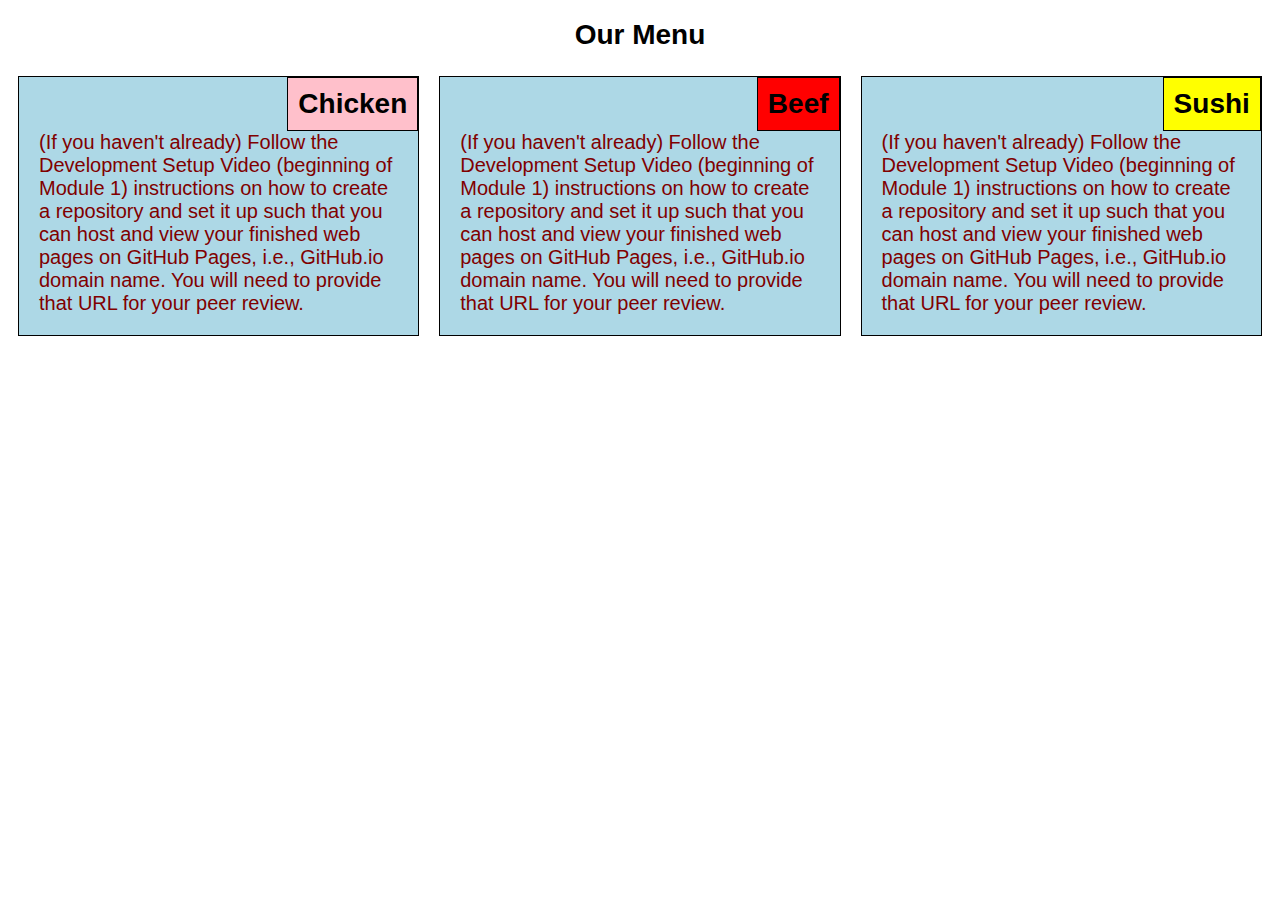
<file: assignment_2/index.html>
<!DOCTYPE html>
<html>
<head>
  <meta charset="utf-8">
  <meta name="viewport" content="width=device-width, initial-scale=1">
  <link rel="stylesheet" type="text/css" href="stylesheets.css">
  <title>we serve love</title>
</head>
<body>
<h1>Our Menu</h1>

<div class="row">
  <div class="col-lg-4 col-md-6">
    <section>
    <h3 id="pink">Chicken</h3>
    <p>(If you haven't already) Follow the Development Setup Video (beginning of Module 1) instructions on how to create a repository and set it up such that you can host and view your finished web pages on GitHub Pages, i.e., GitHub.io domain name. You will need to provide that URL for your peer review.</p></section></div>
  <div class="col-lg-4 col-md-6">
    <section>
    <h3 id="red">Beef</h3>
    <p>(If you haven't already) Follow the Development Setup Video (beginning of Module 1) instructions on how to create a repository and set it up such that you can host and view your finished web pages on GitHub Pages, i.e., GitHub.io domain name. You will need to provide that URL for your peer review.</p></section></div>
  <div class="col-lg-4 col-md-12">
    <section>
    <h3 id="yellow">Sushi</h3>
    <p>(If you haven't already) Follow the Development Setup Video (beginning of Module 1) instructions on how to create a repository and set it up such that you can host and view your finished web pages on GitHub Pages, i.e., GitHub.io domain name. You will need to provide that URL for your peer review.</p></section></div>
</div>

</body>
</html>
</file>
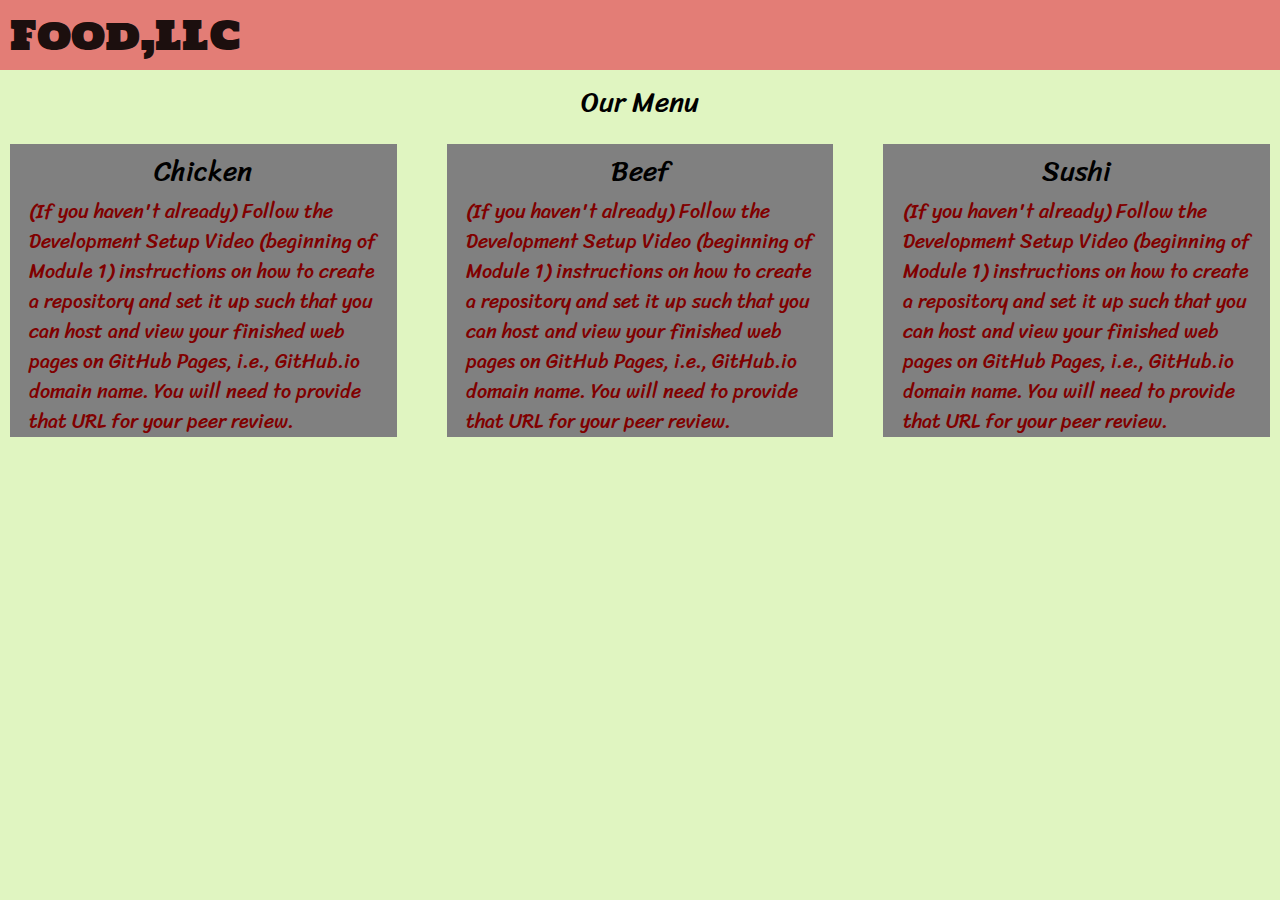
<file: assignment_3/index.html>
<!doctype html>
<html lang="en">
  <head>
    <!-- Required meta tags -->
    <meta charset="utf-8">
    <meta name="viewport" content="width=device-width, initial-scale=1, shrink-to-fit=no">

    <!-- Bootstrap CSS -->
    <link rel="stylesheet" href="css/bootstrap.min.css">
    <link rel="stylesheet" href="css/styles.css">
    <link href="https://fonts.googleapis.com/css2?family=Sriracha&display=swap" rel="stylesheet">
    <link href="https://fonts.googleapis.com/css2?family=Holtwood+One+SC&display=swap" rel="stylesheet">

    <title>Module3Assignment</title>
  </head>
  
  <body>
    <header id="top">
      <nav  class="navbar navbar-expand-lg navbar-light ">
        <a class="navbar-brand" href="index.html">Food,LLC</a>
        <button class="navbar-toggler" type="button" data-toggle="collapse" data-target="#navbarNavDropdown" aria-controls="navbarNavDropdown" aria-expanded="false" aria-label="Toggle navigation">
          <span class="navbar-toggler-icon"></span>
        </button>
        <div class="collapse navbar-collapse " id="navbarNavDropdown">
          <ul class="navbar-nav">
            <li class="nav-item">
              <a class="nav-link" href="#chicken">Chicken </a>
            </li>
            <li class="nav-item">
              <a class="nav-link" href="#beef">Beef</a>
            </li>
            <li class="nav-item">
              <a class="nav-link" href="#sushi">Sushi</a>
            </li>
          </ul>
        </div>
      </nav>
    </header>

    <h1>Our Menu</h1>

<div class="row">
  <div class="col-lg-4 col-md-6">
    <section>
    <h3 id="chicken">Chicken</h3>
    <p>(If you haven't already) Follow the Development Setup Video (beginning of Module 1) instructions on how to create a repository and set it up such that you can host and view your finished web pages on GitHub Pages, i.e., GitHub.io domain name. You will need to provide that URL for your peer review.</p></section></div>
  <div class="col-lg-4 col-md-6">
    <section>
    <h3 id="beef">Beef</h3>
    <p>(If you haven't already) Follow the Development Setup Video (beginning of Module 1) instructions on how to create a repository and set it up such that you can host and view your finished web pages on GitHub Pages, i.e., GitHub.io domain name. You will need to provide that URL for your peer review.</p></section></div>
  <div class="col-lg-4 col-md-12">
    <section>
    <h3 id="sushi">Sushi</h3>
    <p>(If you haven't already) Follow the Development Setup Video (beginning of Module 1) instructions on how to create a repository and set it up such that you can host and view your finished web pages on GitHub Pages, i.e., GitHub.io domain name. You will need to provide that URL for your peer review.</p></section></div>
</div>
<footer>
  <a href="#top"><p>Back to Top</p></a>
</footer>
    <!-- Optional JavaScript -->
    <!-- jQuery first, then Popper.js, then Bootstrap JS -->
    <script src="js/jquery-3.5.1.slim.min.js"></script>
    <script src="js/popper.min.js" ></script>
    <script src="js/bootstrap.min.js" ></script>
  </body>
</html>
</file>
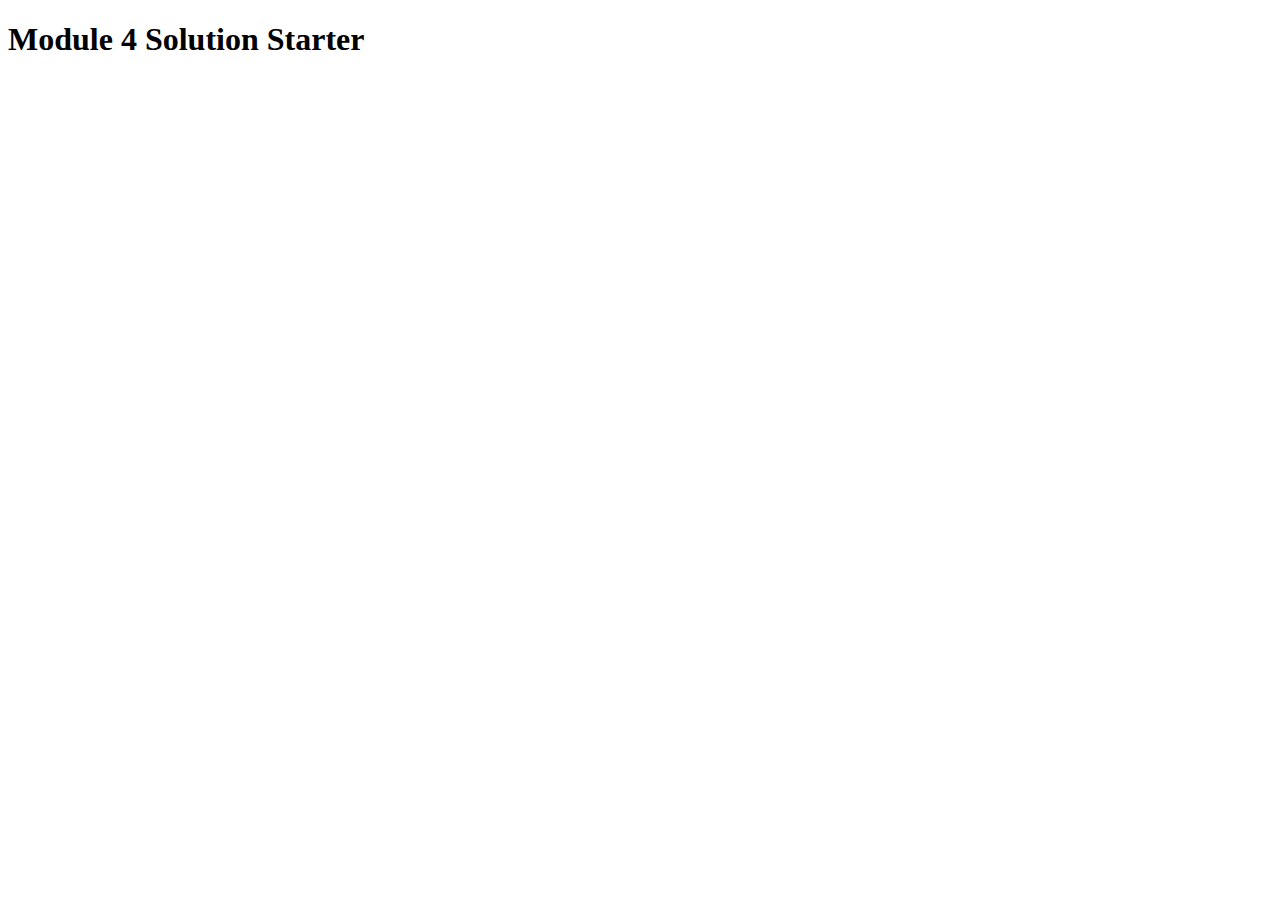
<file: assignment_4/index.html>
<!DOCTYPE html>
<html>
<head>
  <meta charset="utf-8">
  <title>Module 4 Solution Starter</title>
  <script src="speakhello.js"></script>
  <script src="speakgoodbye.js"></script>
  <script src="script.js"></script>
</head>
<body>
  <h1>Module 4 Solution Starter</h1>
</body>
</html>
</file>
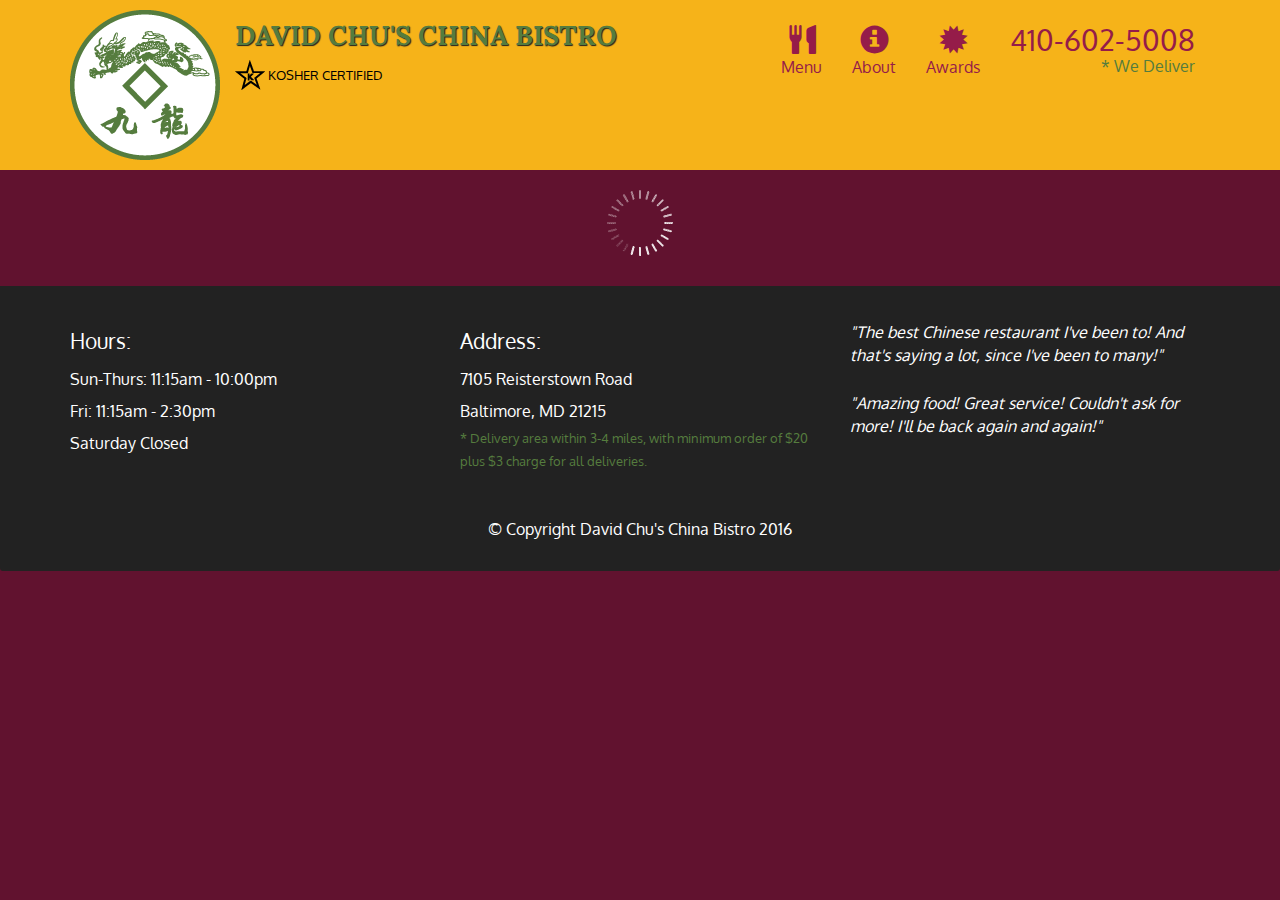
<file: assignment_5/index.html>
<!doctype html>
<html lang="en">
  <head>
    <meta charset="utf-8">
    <meta http-equiv="X-UA-Compatible" content="IE=edge">
    <meta name="viewport" content="width=device-width, initial-scale=1">
    <title>David Chu's China Bistro</title>
    <link rel="stylesheet" href="css/bootstrap.min.css">
    <link rel="stylesheet" href="css/styles.css">
    <link href='https://fonts.googleapis.com/css?family=Oxygen:400,300,700' rel='stylesheet' type='text/css'>
    <link href='https://fonts.googleapis.com/css?family=Lora' rel='stylesheet' type='text/css'>
  </head>
<body>
  <header>
    <nav id="header-nav" class="navbar navbar-default">
      <div class="container">
        <div class="navbar-header">
          <a href="index.html" class="pull-left visible-md visible-lg">
            <div id="logo-img"></div>
          </a>

          <div class="navbar-brand">
            <a href="index.html"><h1>David Chu's China Bistro</h1></a>
            <p>
              <img src="images/star-k-logo.png" alt="Kosher certification">
              <span>Kosher Certified</span>
            </p>
          </div>

          <button id="navbarToggle" type="button" class="navbar-toggle collapsed" data-toggle="collapse" data-target="#collapsable-nav" aria-expanded="false">
            <span class="sr-only">Toggle navigation</span>
            <span class="icon-bar"></span>
            <span class="icon-bar"></span>
            <span class="icon-bar"></span>
          </button>
        </div>
        
        <div id="collapsable-nav" class="collapse navbar-collapse">
           <ul id="nav-list" class="nav navbar-nav navbar-right">
            <li id="navHomeButton" class="visible-xs active">
              <a href="index.html">
                <span class="glyphicon glyphicon-home"></span> Home</a>
            </li>
            <li id="navMenuButton">
              <a href="#" onclick="$dc.loadMenuCategories();">
                <span class="glyphicon glyphicon-cutlery"></span><br class="hidden-xs"> Menu</a>
            </li>
            <li>
              <a href="#">
                <span class="glyphicon glyphicon-info-sign"></span><br class="hidden-xs"> About</a>
            </li>
            <li>
              <a href="#">
                <span class="glyphicon glyphicon-certificate"></span><br class="hidden-xs"> Awards</a>
            </li>
            <li id="phone" class="hidden-xs">
              <a href="tel:410-602-5008">
                <span>410-602-5008</span></a><div>* We Deliver</div>
            </li>
          </ul><!-- #nav-list -->
        </div><!-- .collapse .navbar-collapse -->
      </div><!-- .container -->
    </nav><!-- #header-nav -->
  </header>

  <div id="call-btn" class="visible-xs">
    <a class="btn" href="tel:410-602-5008">
    <span class="glyphicon glyphicon-earphone"></span>
    410-602-5008
    </a>
  </div>
  <div id="xs-deliver" class="text-center visible-xs">* We Deliver</div>

  <div id="main-content" class="container"></div>

  <footer class="panel-footer">
    <div class="container">
      <div class="row">
        <section id="hours" class="col-sm-4">
          <span>Hours:</span><br>
          Sun-Thurs: 11:15am - 10:00pm<br>
          Fri: 11:15am - 2:30pm<br>
          Saturday Closed
          <hr class="visible-xs">
        </section>
        <section id="address" class="col-sm-4">
          <span>Address:</span><br>
          7105 Reisterstown Road<br>
          Baltimore, MD 21215
          <p>* Delivery area within 3-4 miles, with minimum order of $20 plus $3 charge for all deliveries.</p>
          <hr class="visible-xs">
        </section>
        <section id="testimonials" class="col-sm-4">
          <p>"The best Chinese restaurant I've been to! And that's saying a lot, since I've been to many!"</p>
          <p>"Amazing food! Great service! Couldn't ask for more! I'll be back again and again!"</p>
        </section>
      </div>
      <div class="text-center">&copy; Copyright David Chu's China Bistro 2016</div>
    </div>
  </footer>

  <!-- jQuery (Bootstrap JS plugins depend on it) -->
  <script src="js/jquery-2.1.4.min.js"></script>
  <script src="js/bootstrap.min.js"></script>
  <script src="js/ajax-utils.js"></script>
  <script src="js/script.js"></script>
</body>
</html>
</file>
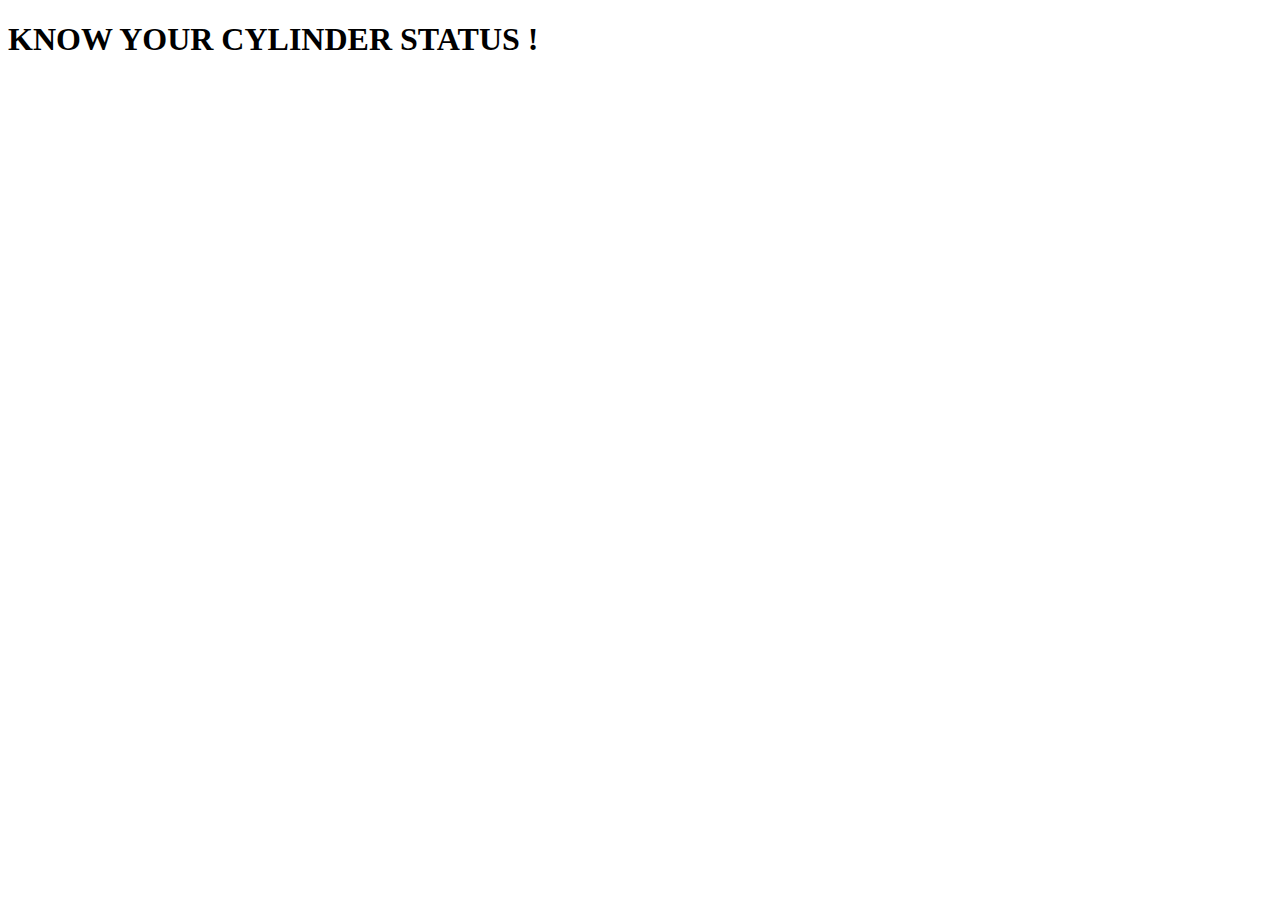
<file: IOT1/index.html>
<!doctype html>
<html lang="en">
  <head>
    <meta charset="utf-8">
    <script src="js/jquery-3.5.1.min.js"></script>
    <script src="js/popper.min.js" ></script>
    <script src="js/bootstrap.min.js" ></script>
    <script src="js/script.js" ></script>
  </head>
<body>
  <h1 id="title">KNOW YOUR CYLINDER STATUS !</h1>
   
  <div id="content"></div>
</body>
</html>
</file>
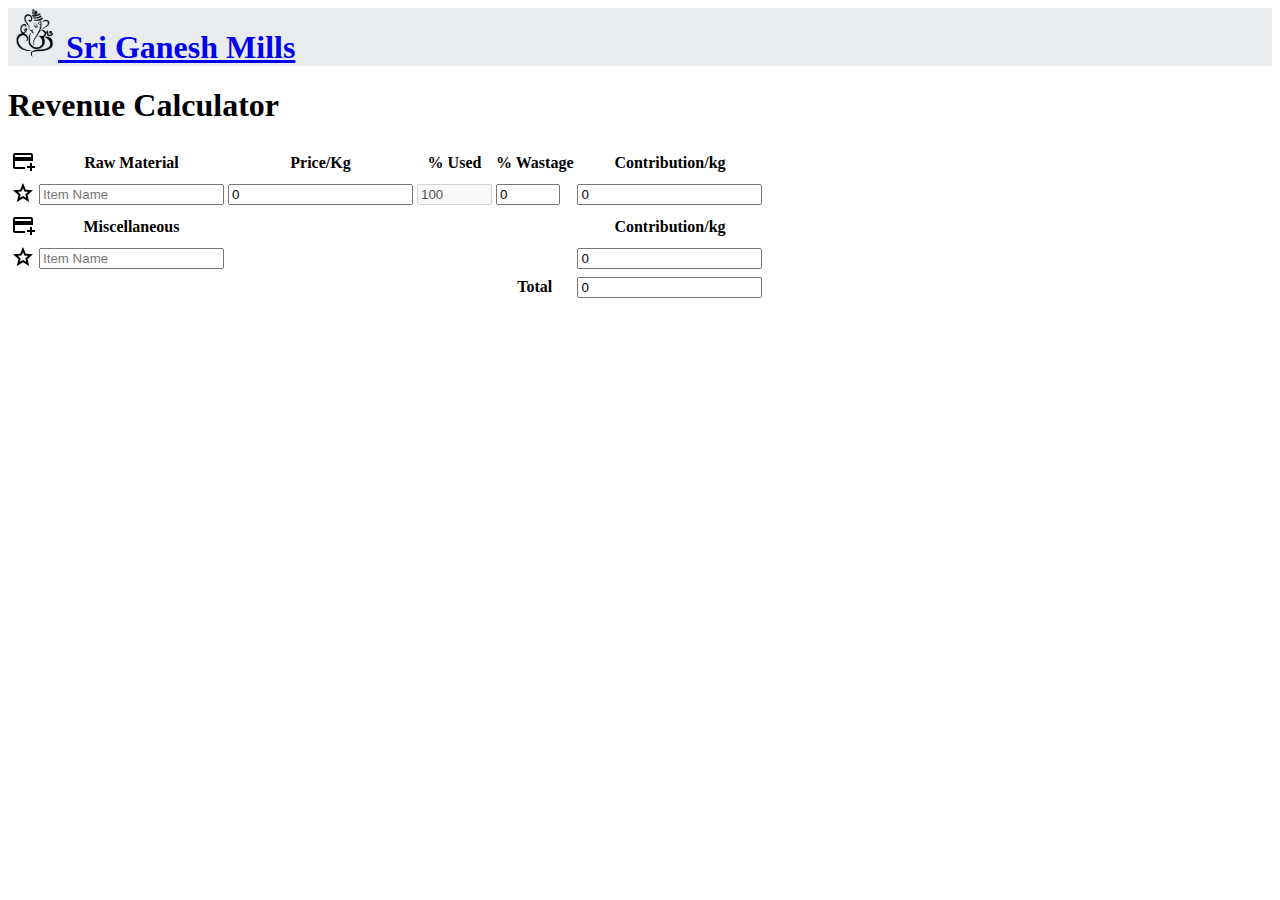
<file: Revenue Calculator/index.html>
<!doctype html>
<html lang="en">
  <head>
    <!-- Required meta tags -->
    <meta charset="utf-8">
    <meta name="viewport" content="width=device-width, initial-scale=1">

    <!-- Bootstrap CSS -->
    <link href="https://cdn.jsdelivr.net/npm/bootstrap@5.0.2/dist/css/bootstrap.min.css" rel="stylesheet" integrity="sha384-EVSTQN3/azprG1Anm3QDgpJLIm9Nao0Yz1ztcQTwFspd3yD65VohhpuuCOmLASjC" crossorigin="anonymous">

    <link rel="stylesheet" href="stylesheets.css">

    <script
    src="https://code.jquery.com/jquery-3.6.0.min.js"
    integrity="sha256-/xUj+3OJU5yExlq6GSYGSHk7tPXikynS7ogEvDej/m4="
    crossorigin="anonymous"></script>

    <title>Revenue Calculator</title>
  </head>
  <body>
    <nav class="navbar navbar-light bg-stark">
      <div class="container-fluid">
        <a class="navbar-brand High" href="#">
          <img src="Images/SGM_logo.png" alt="" width="50" height="50" class="d-inline-block align-text-top">
          Sri Ganesh Mills
        </a>
      </div>
    </nav>
    <div class="d-flex justify-content-center"><h1>Revenue Calculator</h1></div>

    <table class="table">
      <thead>
        <tr>
          <th scope="col"><a href="#" onclick="Add_RawMaterial();"><img src="Images/add_card_black_24dp.svg"></a></th>
          <th scope="col">Raw Material</th>
          <th scope="col">Price/Kg</th>
          <th scope="col">% Used</th>
          <th scope="col">% Wastage</th>
          <th scope="col">Contribution/kg</th>
        </tr>
      </thead>
      <tbody id="RawMaterial_container">
      </tbody>
      <thead>
        <tr>
          <th scope="col"><a href="#" onclick="Add_Miscellaneous();"><img src="Images/add_card_black_24dp.svg"></a></th>
          <th scope="col">Miscellaneous</th>
          <th scope="col"></th>
          <th scope="col"></th>
          <th scope="col"></th>
          <th scope="col">Contribution/kg</th>
        </tr>
      </thead>
      <tbody id="Miscellaneous_container">
      </tbody>
      <thead>
        <tr>
          <th scope="col"></th>
          <th scope="col"></th>
          <th scope="col"></th>
          <th scope="col"></th>
          <th scope="col">Total</th>
          <th scope="col">
            <input type="number" id="Total_Contribution" class="form-control" value="0" readonly></th>
        </tr>
      </thead>
    </table>

    <script type="text/javascript">

      let MaterialNo = 0 ;

      $(document).ready()
      {
        console.log("Document Ready Called");

        let source = '<tr id="Material'+MaterialNo+'">\n<th scope="row"><img src="Images/grade_black_24dp.svg"></th>\n<td><input type="text" class="form-control" placeholder="Item Name"></td>\n<td><input type="number" class="form-control Material_Price" onchange ="Contribution_Calc(\'Material'+MaterialNo+'\');" placeholder="Price" value="0" min="0" step="0.25"></td>\n<td><input type="number" class="form-control Material_Used" placeholder="% Used" min="0" max="100" step="1" disabled value="100"></td>\n<td><input type="number" class="form-control Material_Wastage" onchange ="Contribution_Calc(\'Material'+MaterialNo+'\');" placeholder="% Wastage" value="0" min="0" max="100" step="1"></td>\n<td><input type="number" class="form-control Material_Contribution" value="0" readonly></td>\n</tr>';

        MaterialNo++;
        $('#RawMaterial_container').append(source);

        source = '<tr id="Material'+MaterialNo+'">\n<th scope="row"><img src="Images/grade_black_24dp.svg"></th>\n<td><input type="text" class="form-control" placeholder="Item Name"></td>\n<td></td>\n<td></td>\n<td></td>\n<td><input type="number" class="form-control Miscellaneous_Contribution" onchange="Total_Contribution_Calc();" value="0" min="0"></td>\n</tr>';

        MaterialNo++;
        $('#Miscellaneous_container').append(source);
      }

      function Add_Miscellaneous()
      {
        console.log("Add_Miscellaneous function called");

        let source = '<tr id="Material'+MaterialNo+'">\n<th scope="row"><a href="#" onclick="Remove_RawMaterial('+MaterialNo+');"><img src="Images/delete_black_24dp.svg"></a></th>\n<td><input type="text" class="form-control" placeholder="Item Name"></td>\n<td></td>\n<td></td>\n<td></td>\n<td><input type="number" class="form-control Miscellaneous_Contribution" onchange="Total_Contribution_Calc();" value="0" min="0"></td>\n</tr>';

        MaterialNo++;
        $('#Miscellaneous_container').append(source);
      }

      function Add_RawMaterial()
      {
        console.log("Add_RawMaterial function called");

        let source = '<tr id="Material'+MaterialNo+'">\n<th scope="row"><a href="#" onclick="Remove_RawMaterial('+MaterialNo+');"><img src="Images/delete_black_24dp.svg"></a></th>\n<td><input type="text" class="form-control" placeholder="Item Name"></td>\n<td><input type="number" class="form-control Material_Price" onchange ="Contribution_Calc(\'Material'+MaterialNo+'\');" placeholder="Price" value="0" min="0" step="0.25"></td>\n<td><input type="number" class="form-control Material_Used" placeholder="% Used" min="0" max="100" step="1" value="0"></td>\n<td><input type="number" class="Material_Wastage form-control" value="0" onchange ="Contribution_Calc(\'Material'+MaterialNo+'\');" placeholder="% Wastage" min="0" max="100" step="1"></td>\n<td><input type="number" class="form-control Material_Contribution" value="0" readonly></td>\n</tr>';

        MaterialNo++;
        $('#RawMaterial_container').append(source);

        $('.Material_Used').off();
        $('.Material_Used').change(function()
        {
          console.log("Material_Used change..");
          console.log($(this));

          let used = 0;
          let Materials_Used = $('.Material_Used');
          console.log(Materials_Used);

          for( let i=1 ; i < Materials_Used.length ; i++ )
          {
            console.log(Materials_Used[i].value);
            used += Number(Materials_Used[i].value);

            if( used > 100 )
              {
                $(this).val(0);
                i=0;
                used=0;
              }
          }

          console.log('Used='+used);
          Materials_Used[0].value =  100-used;
          Contribution_Calc('Material'+0);
          Contribution_Calc($(this).parent().parent().attr('id'));
        });
      }

      function Contribution_Calc(MaterialID)
      {
        console.log("Contribution_Calc function called.:"+MaterialID);

        let Price = Number($('#'+MaterialID).children().children('.Material_Price').val()) ;
        let Used = Number($('#'+MaterialID).children().children('.Material_Used').val()) ;
        let Wastage = Number($('#'+MaterialID).children().children('.Material_Wastage').val()) ;

        console.log('Price='+Price+'\nUsed='+Used+'\nWastage='+Wastage);

        let Contribution = (Price/(100-Wastage))*Used;

        $('#'+MaterialID).children().children('.Material_Contribution').val(Contribution.toFixed(2));

        Total_Contribution_Calc();
      }

      function Total_Contribution_Calc()
      {
        console.log("Total_Contribution_Calc function called");

        let Contribution = 0;
        let Material_Contribution = $('.Material_Contribution');
        let Miscellaneous_Contribution = $('.Miscellaneous_Contribution');

        for( let i=0 ; i < Material_Contribution.length ; i++ )
        {
          console.log(Material_Contribution[i].value);
          Contribution += Number(Material_Contribution[i].value);
        }

        for( let i=0 ; i < Miscellaneous_Contribution.length ; i++ )
        {
          console.log(Miscellaneous_Contribution[i].value);
          Contribution += Number(Miscellaneous_Contribution[i].value);
        }

        $('#Total_Contribution').val(Contribution);
      }

      function Remove_RawMaterial(MaterialID)
      {
        console.log("Remove_RawMaterial function called");

        $('#Material'+MaterialID).remove();
        $('#Material0').children().children('.Material_Used').change();
        Total_Contribution_Calc();
      }

    </script>

    <!-- Optional JavaScript; choose one of the two! -->

    <!-- Option 1: Bootstrap Bundle with Popper -->
    <script src="https://cdn.jsdelivr.net/npm/bootstrap@5.0.2/dist/js/bootstrap.bundle.min.js" integrity="sha384-MrcW6ZMFYlzcLA8Nl+NtUVF0sA7MsXsP1UyJoMp4YLEuNSfAP+JcXn/tWtIaxVXM" crossorigin="anonymous"></script>

    <!-- Option 2: Separate Popper and Bootstrap JS -->
    <!--
    <script src="https://cdn.jsdelivr.net/npm/@popperjs/core@2.9.2/dist/umd/popper.min.js" integrity="sha384-IQsoLXl5PILFhosVNubq5LC7Qb9DXgDA9i+tQ8Zj3iwWAwPtgFTxbJ8NT4GN1R8p" crossorigin="anonymous"></script>
    <script src="https://cdn.jsdelivr.net/npm/bootstrap@5.0.2/dist/js/bootstrap.min.js" integrity="sha384-cVKIPhGWiC2Al4u+LWgxfKTRIcfu0JTxR+EQDz/bgldoEyl4H0zUF0QKbrJ0EcQF" crossorigin="anonymous"></script>
    -->
  </body>
</html>
</file>
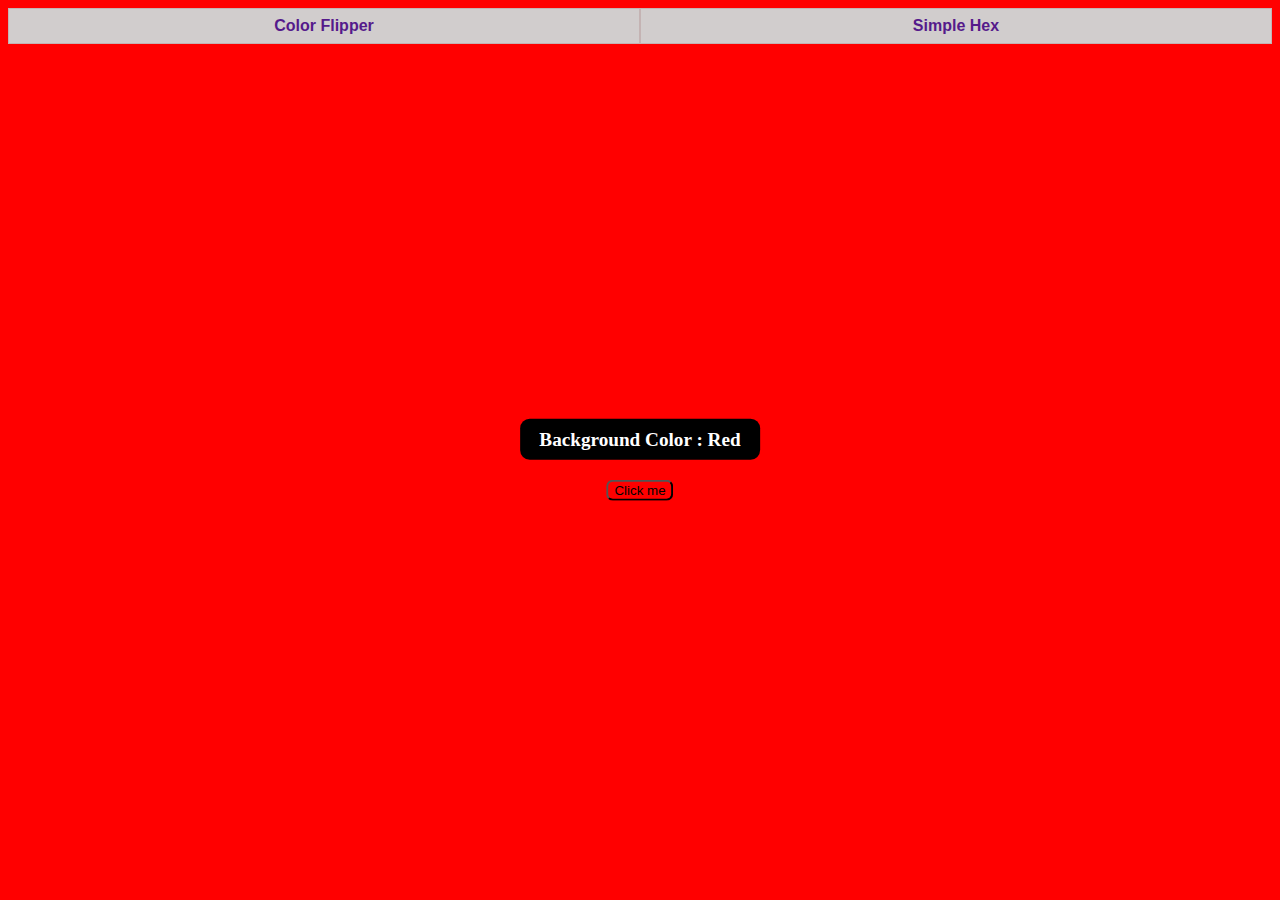
<file: JS/Color_Flipper/index.html>
<!doctype html>
<html lang="en">
  <head>
    <!-- Required meta tags -->
    <meta charset="utf-8">
    <meta name="viewport" content="width=device-width, initial-scale=1">

    <!-- Bootstrap CSS -->
    <link href="https://cdn.jsdelivr.net/npm/bootstrap@5.0.2/dist/css/bootstrap.min.css" rel="stylesheet" integrity="sha384-EVSTQN3/azprG1Anm3QDgpJLIm9Nao0Yz1ztcQTwFspd3yD65VohhpuuCOmLASjC" crossorigin="anonymous">
    <link rel="stylesheet" href="Stylesheets.css">

    <script
	src="https://code.jquery.com/jquery-3.6.0.js"
	integrity="sha256-H+K7U5CnXl1h5ywQfKtSj8PCmoN9aaq30gDh27Xc0jk="
	crossorigin="anonymous"></script>

    <title>Color Flipper</title>
  </head>
  <body>
  	<nav class="nav_container">
  		<a id="nav_item1" class="nav_item" href="">Color Flipper</a>
  		<a class="nav_item" href="">Simple Hex</a>
  	</nav>
  	<main>
  		<div class="text_container">
	  		<p id="background_color">Background Color : <span id="color">Red</span></p>
	  		<div class="text_container"><button id="click" type="button">Click me</button></div>
	  	</div>
  	</main>
    <!-- Optional JavaScript; choose one of the two! -->

    <!-- Option 1: Bootstrap Bundle with Popper -->
    <script src="https://cdn.jsdelivr.net/npm/bootstrap@5.0.2/dist/js/bootstrap.bundle.min.js" integrity="sha384-MrcW6ZMFYlzcLA8Nl+NtUVF0sA7MsXsP1UyJoMp4YLEuNSfAP+JcXn/tWtIaxVXM" crossorigin="anonymous"></script>

    <!-- Option 2: Separate Popper and Bootstrap JS -->
    <!--
    <script src="https://cdn.jsdelivr.net/npm/@popperjs/core@2.9.2/dist/umd/popper.min.js" integrity="sha384-IQsoLXl5PILFhosVNubq5LC7Qb9DXgDA9i+tQ8Zj3iwWAwPtgFTxbJ8NT4GN1R8p" crossorigin="anonymous"></script>
    <script src="https://cdn.jsdelivr.net/npm/bootstrap@5.0.2/dist/js/bootstrap.min.js" integrity="sha384-cVKIPhGWiC2Al4u+LWgxfKTRIcfu0JTxR+EQDz/bgldoEyl4H0zUF0QKbrJ0EcQF" crossorigin="anonymous"></script>
    -->
	<script type="text/javascript">
		$(document).ready(
			function()
			{
				console.log("document ready called..");
				const hex = [0,1,2,3,4,5,6,7,8,9,'A','B','C','D','E','F'];

				$('#click').click(function(event)
					{
						let color = '#';
						for( var i = 0 ; i<6 ; i++ )
						{
							color += hex[Math.floor(Math.random()*16)];
						}
						console.log(color);
						$('body').css("background-color",color);
						$('#color').html(color);
					});
			});
	</script>
  </body>
</html>
</file>
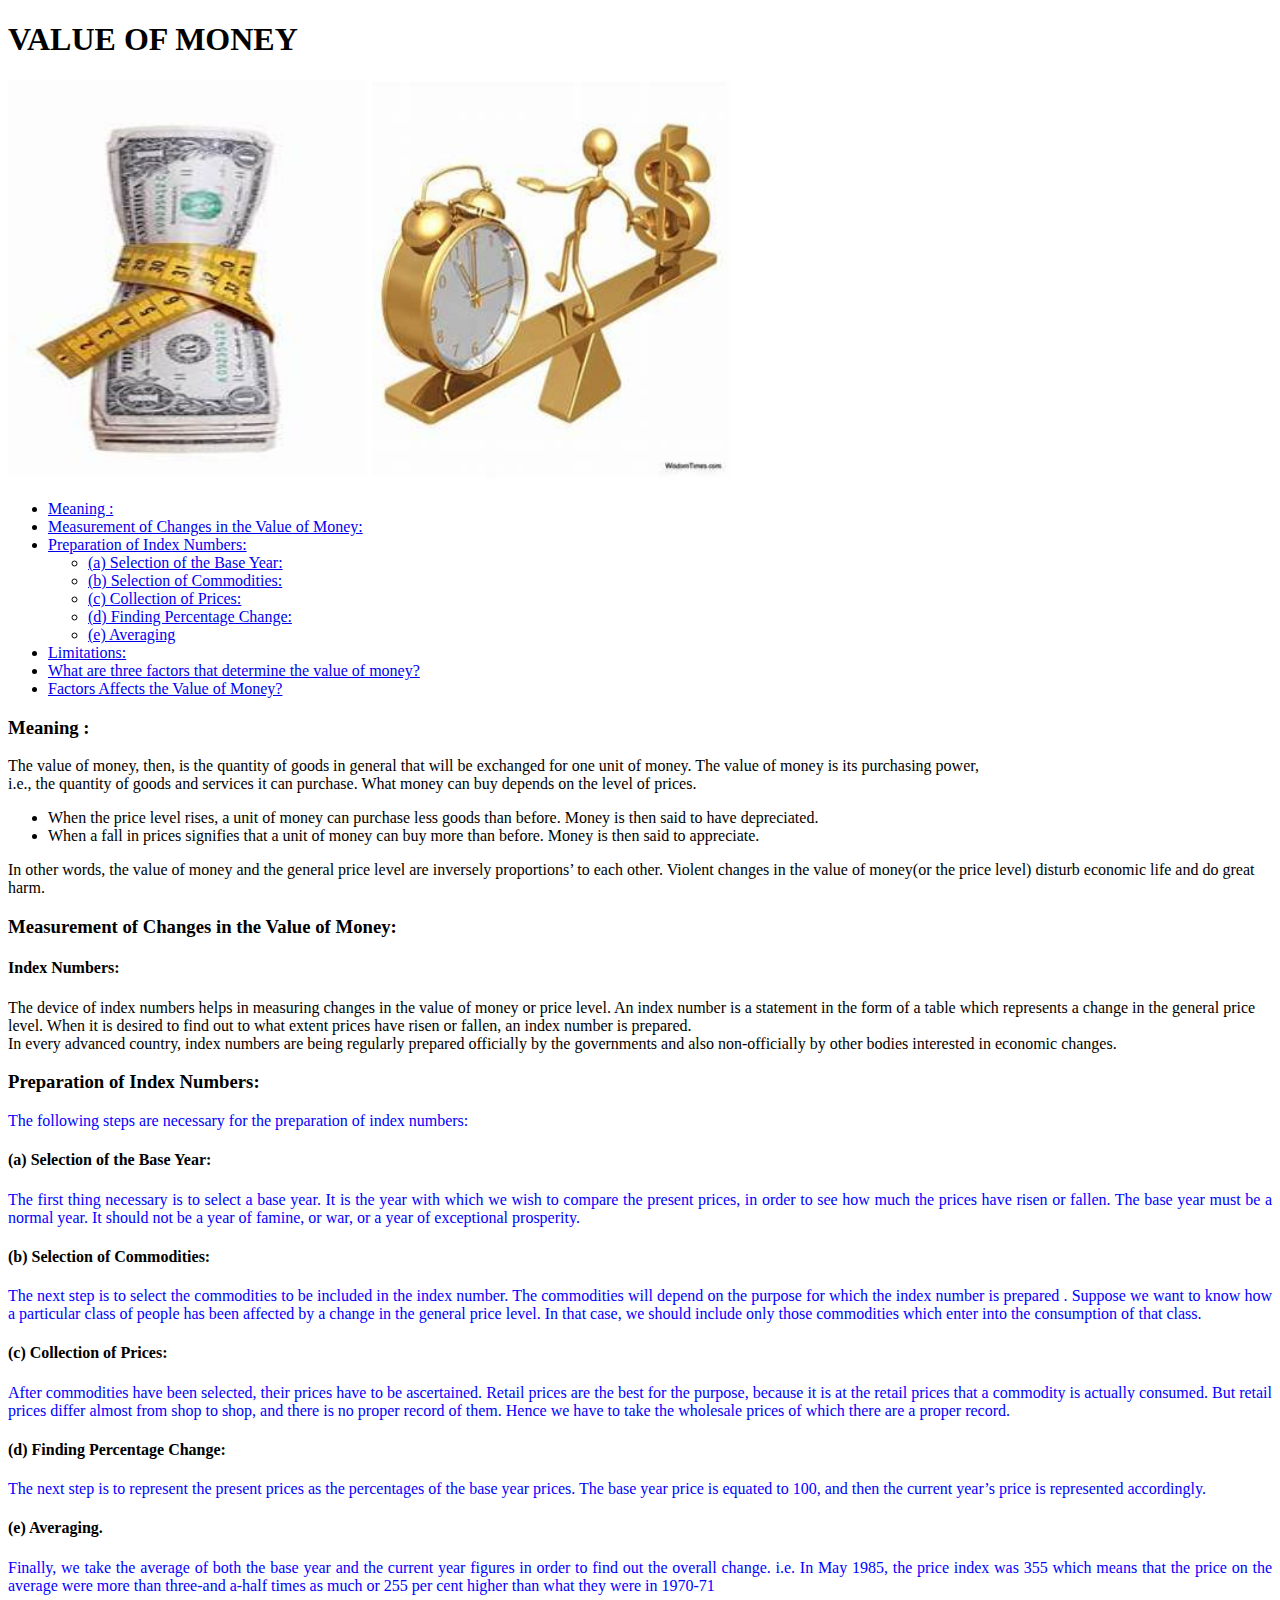
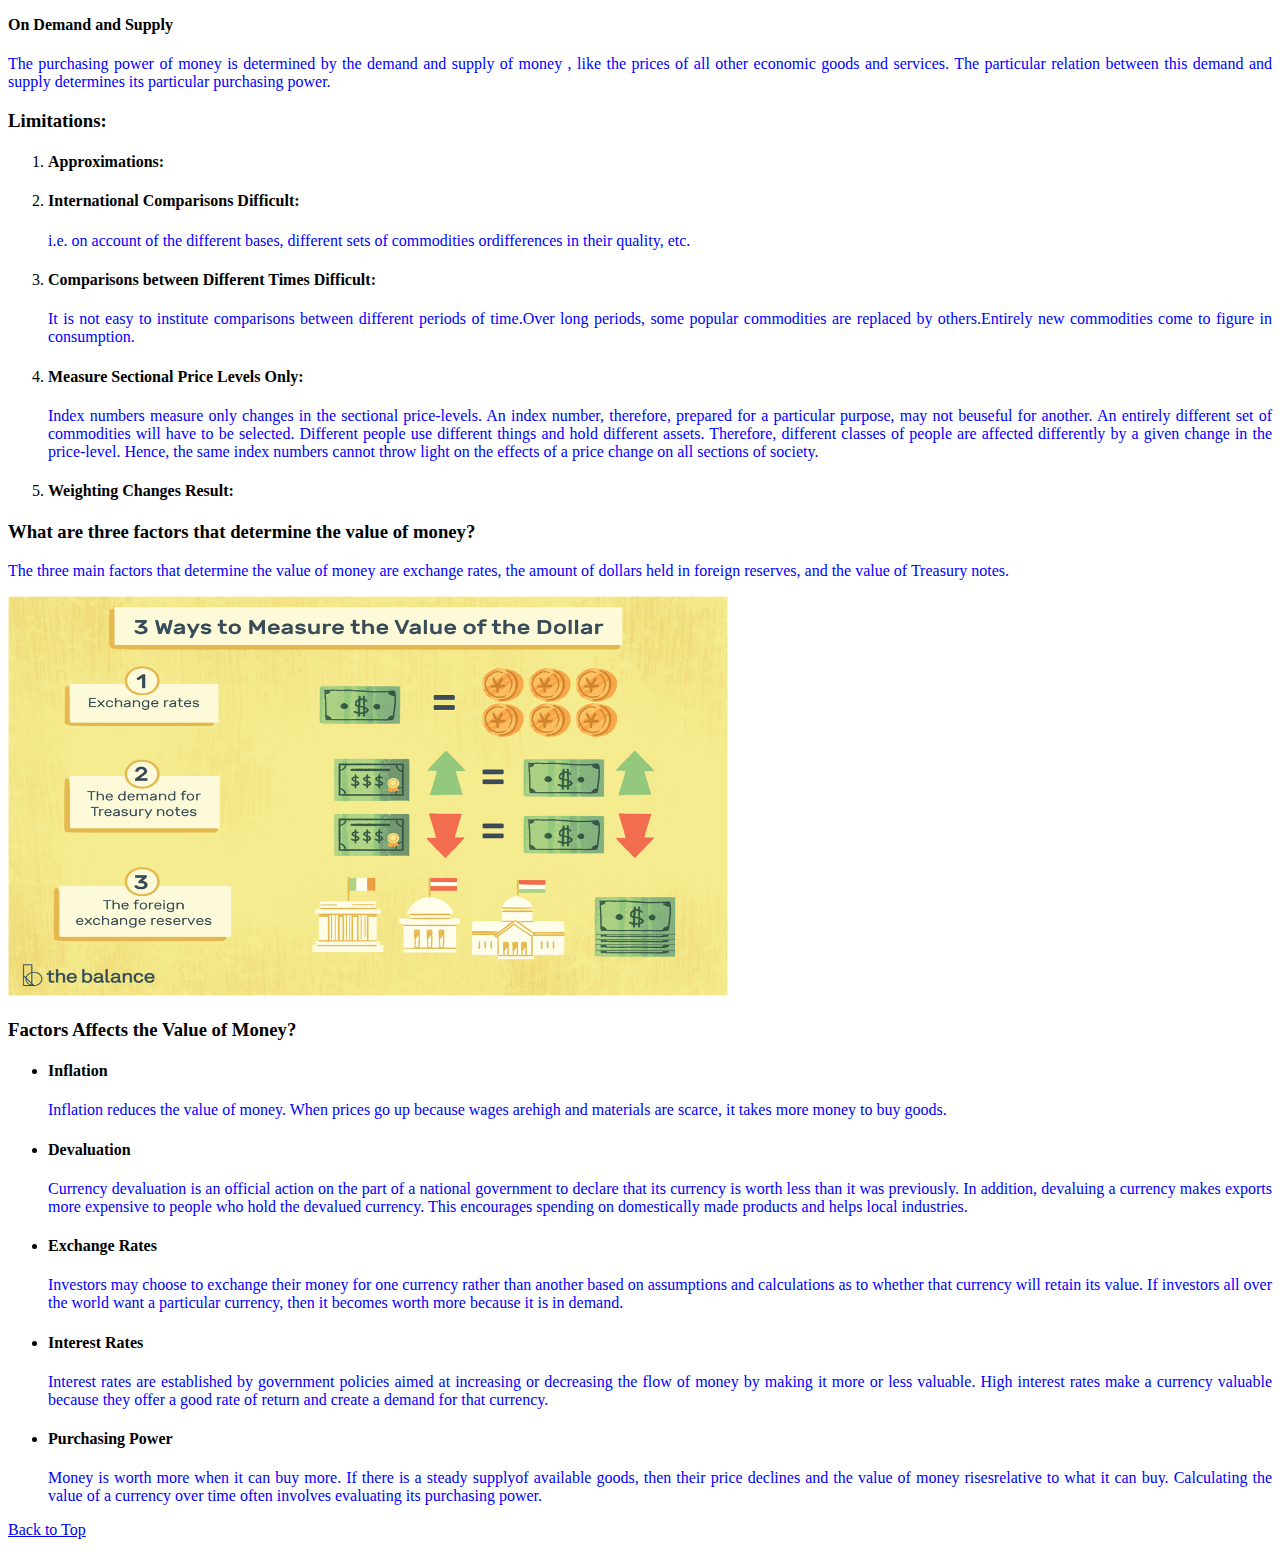
<file: site/Assignment.html>
<!doctype html>
<html>
<head>
	<meta charset="utf-8">
  <link rel="stylesheet" type="text/css" href="stylesheets.css">
	<title>VALUE OF MONEY</title>
</head>
<body>
	<h1 id="top">VALUE OF MONEY</h1>
  <img src="Picture1.jpg" width="360" height="400">
	<img src="Picture2.jpg" width="360" height="400">
	  <section>
    <ul>
      <!-- Link to every section in the page -->
      <li><a href="#section1">Meaning  :</a></li>
      <li><a href="#section2">Measurement of Changes in the Value of Money:</a></li>
      <li><a href="#section3">Preparation of Index Numbers:</a>
      	<ul>
      		<li><a href="#section4">(a) Selection of the Base Year:</a></li>
      		<li><a href="#section5">(b) Selection of Commodities:</a></li>
      		<li><a href="#section6">(c) Collection of Prices:</a></li>
      		<li><a href="#section7">(d) Finding Percentage Change:</a></li>
      		<li><a href="#section8">(e) Averaging</a></li>
      	</ul></li>
      <li><a href="#section9">Limitations:</a></li>
      <li><a href="#section10">What are three factors that determine the value of money?</a></li>
      <li><a href="#section11">Factors Affects the Value of Money?</a></li>
    </ul>

  </section>

  <section id="section1">
    <h3>Meaning  :</h3>
    <p>
    	<div>The value of money, then, is the quantity of goods in general that will be exchanged for one unit of money. The value of money is its purchasing power,</div>
    	<div>i.e., the quantity of goods and services it can purchase. What money can buy depends on the level of prices.</div>
    	<ul>
    		<li> When the price level rises, a unit of money can purchase less goods than before. Money is then said to have depreciated.</li>
    		<li>When a fall in prices signifies that a unit of money can buy more than    before. Money is then said to appreciate.</li>
    	</ul>
    	<div>In other words, the value of money and the general price level 
		are inversely proportion­s’ to each other. Violent changes in the value of money(or the price level) disturb economic life and do great harm. </div>
    </p>
  </section>

  <section id="section2">
    <h3>Measurement of Changes in the Value of Money:</h3>
    <h4>Index Numbers:</h4>
    <p>
    	<div>The device of index numbers helps in measuring changes in the value of money or price level. An index number is a statement in the form of a table which represents a change in the general price level. When it is desired to find out to what extent prices have risen or fallen, an index number is prepared.</div>
    	<div>In every advanced country, index numbers are being regularly prepared officially by the governments and also non-officially by other bodies interested in economic changes.</div>
    </p>
  </section>
  <section id="section3">
    <h3>Preparation of Index Numbers:</h3>
    <p>The following steps are necessary for the preparation of index numbers:</p>
  </section>
  <section id="section4">
    <h4>(a) Selection of the Base Year:</h4>
    <p>The first thing necessary is to select a base year. It is the year with which we 	wish to compare the present prices, in order to see how much the prices have risen or fallen. The base year must be a normal year. It should not be a year of famine, or war, or a year of exceptional prosperity.</p>
  </section>
  <section id="section5">
    <h4>(b) Selection of Commodities:</h4>
    <p>The next step is to select the commodities to be included in the index number. The commodities will depend on the purpose for which the index number is prepared . Suppose we want to know how a particular class of people has been affected by a change in the general price level. In that case, we should include only those commodities which enter into the consumption of that class.</p>
  </section>
  <section id="section6">
    <h4>(c) Collection of Prices:</h4>
    <p>After commodities have been selected, their prices have to be ascertained. Retail prices are the best for the purpose, because it is at the retail prices that a commodity is actually consumed. But retail prices differ almost from shop to shop, and there is no proper record of them. Hence we have to take the wholesale prices of which there are a proper record.</p>
  </section>
  <section id="section7">
    <h4>(d) Finding Percentage Change:</h4>
    <p>The next step is to represent the present prices as the percentages of the base year prices. The base year price is equated to 100, and then the current year’s price is represented accordingly. </p>
  </section>
  <section id="section8">
    <h4>(e) Averaging.</h4>
    <p>Finally, we take the average of both the base year and the current year figures in order to find out the overall change. i.e. In May 1985, the price index was 355 which means that the price on the average were more than three-and a-half times as much or 255 per cent higher than what they were in 1970-71</p>
    <h4>On Demand and Supply</h4>
    <p>The purchasing power of money is determined by the demand and supply of money , like the prices of all other economic goods and services. The particular relation between this demand and supply determines its particular purchasing power. </p>
  </section>
  <section id="section9">
    <h3>Limitations:</h3>
    <ol>
    	<li><h4>Approximations:</h4></li>
    	<li><h4>International Comparisons Difficult:</h4>
    		<p>i.e. on account of the different bases, different sets of commodities ordifferences in their quality, etc.</p></li>
    	<li><h4>Comparisons between Different Times Difficult:</h4><p>It is not easy to institute comparisons between different periods of time.Over long periods, some popular commodities are replaced by others.Entirely new commodities come to figure in consumption.</p></li>
    	<li><h4>Measure Sectional Price Levels Only:</h4><p>Index numbers measure only changes in the sectional price-levels. An index number, therefore, prepared for a particular purpose, may not beuseful for another. An entirely different set of commodities will have to be selected. Different people use different things and hold different assets. Therefore, different classes of people are affected differently by a given change in the price-level. Hence, the same index numbers cannot throw light on the effects of a price change on all sections of society.</p></li>
    	<li><h4> Weighting Changes Result:</h4></li>
    </ol>
  </section>
   <section id="section10">
    <h3>What are three factors that determine the value of money?</h3>
    <p>The three main factors that determine the value of money are exchange rates, the amount of dollars held in foreign reserves, and the value of Treasury notes.</p>
    <img src="Picture3.png" width="720" height="400">
  </section>
  <div>
    <h3><a name="section11">Factors Affects the Value of Money?</a></h3>
    <ul>
    	<li><h4>Inflation</h4><p>Inflation reduces the value of money. When prices go up because wages arehigh and materials are scarce, it takes more money to buy goods. </p></li>
    	<li><h4>Devaluation</h4><p>Currency devaluation is an official action on the part of a national government to declare that its currency is worth less than it was previously. In addition, devaluing a currency makes exports more expensive to people who hold the devalued currency. This encourages spending on domestically made products and helps local industries.</p></li>
    	<li><h4>Exchange Rates</h4><p>Investors may choose to exchange their money for one currency rather than another based on assumptions and calculations as to whether that currency will retain its value. If investors all over the world want a particular currency, then it becomes worth more because it is in demand.</p></li>
    	<li><h4>Interest Rates</h4><p>Interest rates are established by government policies aimed at increasing or decreasing the flow of money by making it more or less valuable. High interest rates make a currency valuable because they offer a good rate of return and create a demand for that currency. </p></li>
    	<li><h4>Purchasing Power</h4><p>Money is worth more when it can buy more. If there is a steady supplyof available goods, then their price declines and the value of money risesrelative to what it can buy. Calculating the value of a currency over time often involves evaluating its purchasing power. 
</p></li>
    </ul>
    <p>
      <a href="#top">Back to Top</a>
    </p>
  </div>
</html>
</file>
<file: assignment_2/stylesheets.css>
/********** Base styles **********/
* {
  box-sizing: border-box;
  font-family: Georgia, sans-serif, Arial, Verdana;
}
h1 {
  margin-bottom: 15px;
  text-align: center;
  font-size: 1.75em;
}
h3 {
  margin: 0px;
  float:right;
  text-align: right;
  padding: 10px;
  border: 1px solid black;
  font-size: 1.75em;
}
section{
  margin: 10px;
  border: 1px solid black;
  background-color: lightblue;
}

p {
  clear: both;
  width: 90%;
  margin-right: auto;
  margin-left: auto;
  font-family: Arial, Lucida Console;
  color: maroon;
  font-size: 1.25em;
}

#pink{
  background-color: pink;
}
#red{
  background-color: red;
}
#yellow{
  background-color: yellow;
}
/* Simple Responsive Framework. */
.row {
  width: 100%;
}

/********** Large devices only **********/
@media (min-width: 992px) {
  .col-lg-1, .col-lg-2, .col-lg-3, .col-lg-4, .col-lg-5, .col-lg-6, .col-lg-7, .col-lg-8, .col-lg-9, .col-lg-10, .col-lg-11, .col-lg-12 {
    float: left;
  }
  .col-lg-1 {
    width: 8.33%;
  }
  .col-lg-2 {
    width: 16.66%;
  }
  .col-lg-3 {
    width: 25%;
  }
  .col-lg-4 {
    width: 33.33%;
  }
  .col-lg-5 {
    width: 41.66%;
  }
  .col-lg-6 {
    width: 50%;
  }
  .col-lg-7 {
    width: 58.33%;
  }
  .col-lg-8 {
    width: 66.66%;
  }
  .col-lg-9 {
    width: 74.99%;
  }
  .col-lg-10 {
    width: 83.33%;
  }
  .col-lg-11 {
    width: 91.66%;
  }
  .col-lg-12 {
    width: 100%;
  }
}

/********** Medium devices only **********/
@media (min-width: 768px) and (max-width: 991px) {
  .col-md-1, .col-md-2, .col-md-3, .col-md-4, .col-md-5, .col-md-6, .col-md-7, .col-md-8, .col-md-9, .col-md-10, .col-md-11, .col-md-12 {
    float: left;
  }
  .col-md-1 {
    width: 8.33%;
  }
  .col-md-2 {
    width: 16.66%;
  }
  .col-md-3 {
    width: 25%;
  }
  .col-md-4 {
    width: 33.33%;
  }
  .col-md-5 {
    width: 41.66%;
  }
  .col-md-6 {
    width: 50%;
  }
  .col-md-7 {
    width: 58.33%;
  }
  .col-md-8 {
    width: 66.66%;
  }
  .col-md-9 {
    width: 74.99%;
  }
  .col-md-10 {
    width: 83.33%;
  }
  .col-md-11 {
    width: 91.66%;
  }
  .col-md-12 {
    width: 100%;
  }
}

@media (max-width: 767px) {
  .col-sl-1, .col-sl-2, .col-sl-3, .col-sl-4, .col-sl-5, .col-sl-6, .col-sl-7, .col-sl-8, .col-sl-9, .col-sl-10, .col-sl-11, .col-sl-12 {
    float: left;
  }
  .col-sl-1 {
    width: 8.33%;
  }
  .col-sl-2 {
    width: 16.66%;
  }
  .col-sl-3 {
    width: 25%;
  }
  .col-sl-4 {
    width: 33.33%;
  }
  .col-sl-5 {
    width: 41.66%;
  }
  .col-sl-6 {
    width: 50%;
  }
  .col-sl-7 {
    width: 58.33%;
  }
  .col-sl-8 {
    width: 66.66%;
  }
  .col-sl-9 {
    width: 74.99%;
  }
  .col-sl-10 {
    width: 83.33%;
  }
  .col-sl-11 {
    width: 91.66%;
  }
  .col-sl-12 {
    width: 100%;
  }
}
</file>
<file: assignment_3/css/styles.css>
*{	
	box-sizing: border-box;
}
body{
	font-family: 'Sriracha', cursive;
	background-color: #e0f5c1;
	color: black;
	font-size: 16px;
}

header{
	background-color: #e37d76;
	font-family: 'Holtwood One SC', serif;
}
footer{
	background-color: #e37d76;
	text-align: center;	
}

.navbar{	
	padding: 0; 
}
.navbar-brand {
	font-size: 2.5em;
	padding-left: 10px;
}

.nav-item{
  border: 1px solid black;  
  text-align: center;
  background-color: #dbb0ad;
  color: maroon;
}


@media (min-width: 768px) {
	#navbarNavDropdown,.navbar-toggler,footer
	{
		visibility: hidden;
	}
}
h1 {
  margin-bottom: 15px;
  margin-top: 15px;
  text-align: center;
  font-size: 1.75em;
}
h3 {
  margin: 0px;
  text-align: center;
  padding: 10px;
  font-size: 1.75em;
}
section{
  margin: 10px;
  background-color: grey;
}

p {
  clear: both;
  width: 90%;
  margin-right: auto;
  margin-left: auto;
  color: maroon;
  font-size: 1.25em;
}
</file>
<file: assignment_5/css/styles.css>
body {
  font-size: 16px;
  color: #fff;
  background-color: #61122f;
  font-family: 'Oxygen', sans-serif;
}

/** HEADER **/
#header-nav {
  background-color: #f6b319;
  border-radius: 0;
  border: 0;
}

#logo-img {
  background: url('../images/restaurant-logo_large.png') no-repeat;
  width: 150px;
  height: 150px;
  margin: 10px 15px 10px 0;
}

.navbar-brand {
  padding-top: 25px;
}
.navbar-brand h1 { /* Restaurant name */
  font-family: 'Lora', serif;
  color: #557c3e;
  font-size: 1.5em;
  text-transform: uppercase;
  font-weight: bold;
  text-shadow: 1px 1px 1px #222;
  margin-top: 0;
  margin-bottom: 0;
  line-height: .75;
}
.navbar-brand a:hover, .navbar-brand a:focus {
  text-decoration: none;
}
.navbar-brand p { /* Kosher cert */
  color: #000;
  text-transform: uppercase;
  font-size: .7em;
  margin-top: 15px;
}
.navbar-brand p span { /* Star-K */
  vertical-align: middle;
}

#nav-list {
  margin-top: 10px;
}
#nav-list a {
  color: #951C49;
  text-align: center;
}
#nav-list a:hover {
  background: #E7E7E7;
}
#nav-list a span {
  font-size: 1.8em;
}

#phone {
  margin-top: 5px;
}
#phone a { /* Phone number */
  text-align: right;
  padding-bottom: 0;
}
#phone div { /* We Deliver */
  color: #557c3e;
  text-align: right;
  padding-right: 15px;
}

.navbar-header button.navbar-toggle, .navbar-header .icon-bar {
  border: 1px solid #61122f;
}
.navbar-header button.navbar-toggle {
  clear: both;
  margin-top: -30px;
}
/* END HEADER */

/* FOOTER */
.panel-footer {
  margin-top: 30px;
  padding-top: 35px;
  padding-bottom: 30px;
  background-color: #222;
  border-top: 0;
}
.panel-footer div.row {
  margin-bottom: 35px;
}
#hours, #address {
  line-height: 2;
}
#hours > span, #address > span {
  font-size: 1.3em;
}
#address p {
  color: #557c3e;
  font-size: .8em;
  line-height: 1.8;
}
#testimonials {
  font-style: italic;
}
#testimonials p:nth-child(2) {
  margin-top: 25px;
}
/* END FOOTER */



/* HOME PAGE */
.container .jumbotron {
  box-shadow: 0 0 50px #3F0C1F;
  border: 2px solid #3F0C1F;
}

#menu-tile, #specials-tile, #map-tile {
  height: 250px;
  width: 100%;
  margin-bottom: 15px;
  position: relative;
  border: 2px solid #3F0C1F;
  overflow: hidden;
}
#menu-tile:hover, #specials-tile:hover, #map-tile:hover {
  box-shadow: 0 1px 5px 1px #cccccc;
}
#menu-tile {
  background: url('../images/menu-tile.jpg') no-repeat;
  background-position: center;
}
#specials-tile {
  background: url('../images/specials-tile.jpg') no-repeat;
  background-position: center;
}
#menu-tile span, #specials-tile span, #map-tile span {
  position: absolute;
  bottom: 0;
  right: 0;
  width: 100%;
  text-align: center;
  font-size: 1.6em;
  text-transform: uppercase;
  background-color: #000;
  color: #fff;
  opacity: .8;
}
/* END HOME PAGE */

/* MENU CATEGORIES PAGE */
.category-tile { 
  position: relative;
  border: 2px solid #3F0C1F;
  overflow: hidden;
  width: 200px;
  height: 200px;
  margin: 0 auto 15px;
}
.category-tile span {
  position: absolute;
  bottom: 0;
  right: 0;
  width: 100%;
  text-align: center;
  font-size: 1.2em;
  text-transform: uppercase;
  background-color: #000;
  color: #fff;
  opacity: .8;
}
.category-tile:hover {
  box-shadow: 0 1px 5px 1px #cccccc;
}

#menu-categories-title + div {
  margin-bottom: 50px;
}
/* END MENU CATEGORIES PAGE */

/* SINGLE CATEGORY PAGE */
.menu-item-tile {
  margin-bottom: 25px;
}
.menu-item-tile hr {
  width: 80%;
}
.menu-item-tile .menu-item-price {
  font-size: 1.1em;
  text-align: right;
  margin-top: -15px;
  margin-right: -15px;
}
.menu-item-tile .menu-item-price span {
  font-size: .6em;
}
.menu-item-photo {
  position: relative;
  border: 2px solid #3F0C1F; 
  overflow: hidden;
  padding: 0;
  margin-right: -15px;
  margin-left: auto;
  margin-bottom: 20px;
  max-width: 250px;
}
.menu-item-photo div {
  position: absolute;
  bottom: 0;
  right: 0;
  width: 80px;
  background-color: #557c3e;
  text-align: center;
}
.menu-item-description {
  padding-right: 30px;
}
h3.menu-item-title {
  margin: 0 0 10px;
}
.menu-item-details {
  font-size: .9em;
  font-style: italic;
}
/* END SINGLE CATEGORY PAGE */


/********** Large devices only **********/
@media (min-width: 1200px) {
  .container .jumbotron {
    background: url('../images/jumbotron_1200.jpg') no-repeat;
    height: 675px;
  }
}

/********** Medium devices only **********/
@media (min-width: 992px) and (max-width: 1199px) {
  /* Header */
  #logo-img {
    background: url('../images/restaurant-logo_medium.png') no-repeat;
    width: 100px;
    height: 100px;
    margin: 5px 5px 5px 0;
  }
  /* End Header */

  /* Home Page */
  .container .jumbotron {
    background: url('../images/jumbotron_992.jpg') no-repeat;
    height: 558px;
  }
  /* End Home Page */
}

/********** Small devices only **********/
@media (min-width: 768px) and (max-width: 991px) {
  /* Home Page */
  .container .jumbotron {
    background: url('../images/jumbotron_768.jpg') no-repeat;
    height: 432px;
  }
  /* End Home Page */
}

/********** Extra small devices only **********/
@media (max-width: 767px) {
  /* Header */
  .navbar-brand {
    padding-top: 10px;
    height: 80px;
  }
  .navbar-brand h1 { /* Restaurant name */
    padding-top: 10px;
    font-size: 5vw; /* 1vw = 1% of viewport width */
  }
  .navbar-brand p { /* Kosher cert */
    font-size: .6em;
    margin-top: 12px;
  }
  .navbar-brand p img { /* Star-K */
    height: 20px;
  }

  #collapsable-nav a { /* Collapsed nav menu text */
    font-size: 1.2em;
  }
  #collapsable-nav a span { /* Collapsed nav menu glyph */
    font-size: 1em;
    margin-right: 5px;
  }

  #call-btn > a {
    font-size: 1.5em;
    display: block;
    margin: 0 20px;
    padding: 10px;
    border: 2px solid #fff;
    background-color: #f6b319;
    color: #951c49;
  }
  #xs-deliver {
    margin-top: 5px;
    font-size: .7em;
    letter-spacing: .1em;
    text-transform: uppercase;
  }
  /* End Header */

  /* Footer */
  .panel-footer section {
    margin-bottom: 30px;
    text-align: center;
  }
  .panel-footer section:nth-child(3) {
    margin-bottom: 0; /* margin already exists on the whole row */
  }
  .panel-footer section hr {
    width: 50%;
  }
  /* End Footer */

  /* Home Page */
  .container .jumbotron {
    margin-top: 30px;
    padding: 0;
  }
  #menu-tile, #specials-tile {
    width: 360px;
    margin: 0 auto 15px;
  }

  .menu-item-photo {
    margin-right: auto;
  }
  .menu-item-tile .menu-item-price {
    text-align: center;
  }
  .menu-item-description {
    text-align: center;;
  }
}


/********** Super extra small devices Only :-) (e.g., iPhone 4) **********/
@media (max-width: 479px) {
  /* Header */
  .navbar-brand h1 { /* Restaurant name */
    padding-top: 5px;
    font-size: 6vw;
  }
  /* End Header */
  
  /* Home page */
  #menu-tile, #specials-tile {
    width: 280px;
    margin: 0 auto 15px;
  }

  .col-xxs-12 {
    position: relative;
    min-height: 1px;
    padding-right: 15px;
    padding-left: 15px;
    float: left;
    width: 100%;
  }
}
</file>
<file: Revenue Calculator/stylesheets.css>
:root {
  --void: #0E0B16;
  --fuschia: #A239CA;
  --jewel: #4717F6;
  --stark: #E7DFDD;
  --grey: #e9ecef;
}

.bg-void
{
	background-color: var(--void);
}

.bg-fuschia
{
	background-color: var(--fuschia);
}

.bg-stark
{
	background-color: var(--grey);
}

.bg-jewel
{
	background-color: var(--jewel);
}

.text-jewel
{
	color: var(--jewel);
}

.text-stark
{
	color: var(--stark);
}

.Material_Used
{
	min-width: 67px;
}

.logo
{
	font-family: 'MonteCarlo', cursive;
}

.High
{
	font-size: 2em;
	font-weight: bold;
}
</file>
<file: JS/Color_Flipper/Stylesheets.css>
body
{
	background-color: red;
}

.nav_container
{
	display: grid;
	grid-template-columns: 50% 50%;
	background-color: #d1cdcd;
}

.nav_item
{
	text-decoration: none ;
	text-align: center;	
	padding: .5em;
	border: 5px;
	border:.1em solid #c4b3b3;
	font-weight: bold;
	font-family: sans-serif;

}

main
{
	position: absolute;
    top:  50%;
    left: 50%;
    transform: translate(-50%,-50%);
}

.text_container
{
	display: grid;
	justify-content: center;
}

#background_color
{
	padding: .5em 1em .5em 1em;
	background-color: black;
	border-radius: .5em;
	color: white;
	font-weight: bold;
	font-size: 1.2em;
}

#click
{
	border-radius: .5em;
	background-color: inherit;
}
</file>
<file: site/stylesheets.css>
p{
	text-align: justify;
	color: blue
}
</file>
